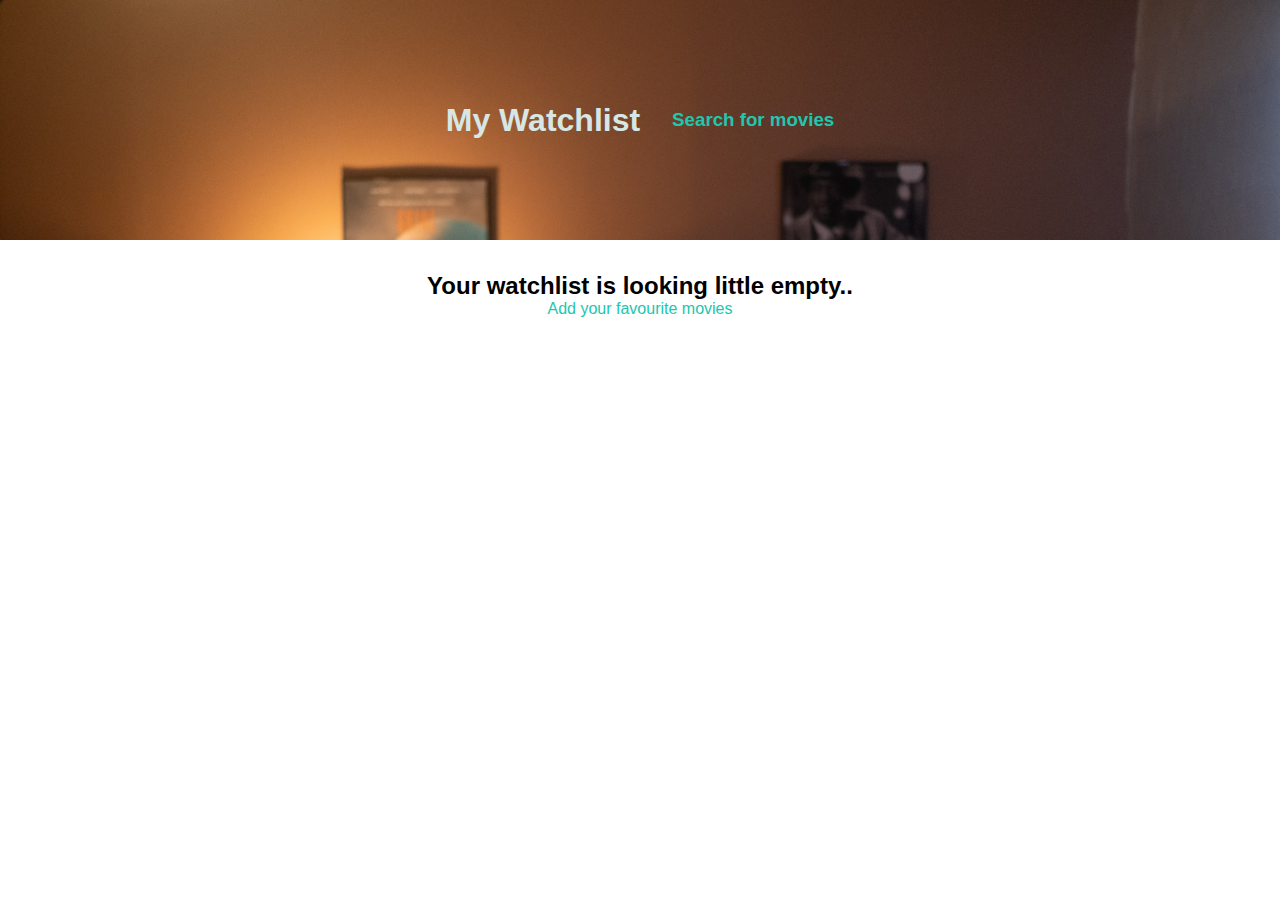
<file: watchlist.html>
<!DOCTYPE html>
<html lang="en">
<head>
    <meta charset="UTF-8">
    <meta name="viewport" content="width=device-width, initial-scale=1.0">
    <title>Movie Watchlist</title>
    <link rel="stylesheet" href="./styles.css">
</head>
<body>
    <header>
        <div class="container watchlist__container">
            <h1 class="header-title">My Watchlist</h1>
            <a class="page-nav" href="index.html"><h3 >Search for movies</h3></a>
        </div>

    </header>
    <main>
        <section class="movies-container" id="watchlist-container"></section>
    </main>
    <script src="./watchlist.js"></script>
</body>
</html>
</file>
<file: styles.css>
*,
::before,
::after {
    margin: 0;
    padding: 0;
    box-sizing: border-box;
    font-family:var(--ff--primary);
}

:root {
    --ff--primary:'Nunito', sans-serif;
    --ff--secondary:

    --fw--light: 300;
    --fw--reg: 400;
    --fw--bold: 700;

    --fs--h1: 2rem;
    --fs--h2: 1.5rem;
    --fs--h3: 1.25rem;
    --fs--p: 1rem;

    --clr--primary: #21C6AF;
    --clr--secondary: #2A2322;
    --clr--accent: #D7E7E5;
}

/* header */ 

.container {
    background-image: linear-gradient(rgba(0, 0, 0, .2), rgba(0, 0, 0, .3)), url('img/cinema.jpg');
    background-size: cover;
    height: 15em;
    max-width: 100vw;
    display: flex;
    justify-content: center;
    align-items: center;
    color: var(--clr--accent);
}

.page-nav {
    text-decoration: none;
    color: var(--clr--primary);
    margin-left: 2rem;
}

/* Search Bar */

.search-bar {
    text-align: center;  
}

.search-input,
.search-btn {
    height: 2.5em;
    padding: 0 2em;
    border: none;
    border: .5px solid var(--clr--primary);
    position: relative;
    top: -15px;
}

.search-input {
    border-radius: 10px 0 0 10px;
}

.search-btn {
    border-radius: 0 10px 10px 0;
    margin-left: -10px;
}

/* Container */

.movies-container {
    max-width: 600px;
    margin: 0 auto;
}

.movie {
    display: grid;
    grid-template-areas: 
        'img body'
        'img details'
        'img plot'
    ; 
    background: var(--clr--accent); 
    border-radius: 5px; 
    padding: 1em;
}

.movie-poster {
    grid-area: img;
}

.movie-poster img {
    width: 200px;
    margin-right: .5rem;
    border-radius: 8px;
}

.movie-data {
    display: flex;
    gap: 1em;
    align-items: center;
    grid-area: body;
    padding: 1em 0 0;
}

.movie-details {
    grid-area: details;
    padding: .5em 0;
}

.movie-description {
    grid-area: plot;
    padding: .5em 0;
    font-size: var(--fs--p);
    text-overflow: word;
}

/* btn */

.add-remove-btn {
    padding: .5em 1em;
    margin-top: 1em;
    background: var(--clr--primary);
    color: var(--clr--accent);
    font-weight: var(--fw--bold);
    border-radius: 10px;
    border: none;
    box-shadow: 0 4px var(--clr--secondary);
}

.add-remove-btn:hover {
    box-shadow: 0 2px var(--clr--secondary);
    top: 2px;
    transform: scale(1.05);

}

.add-remove-btn:active {
    box-shadow: none;
    top: 6px;
}

/* watchlist */

.watchlist__container {
    background-image: url('./img/watchlist.jpg');

} 

.empty__watchlist {
    text-align: center;
    padding: 2em 1em;
}

.empty__watchlist a {
    text-decoration: none;
    color: var(--clr--primary);
}
</file>
